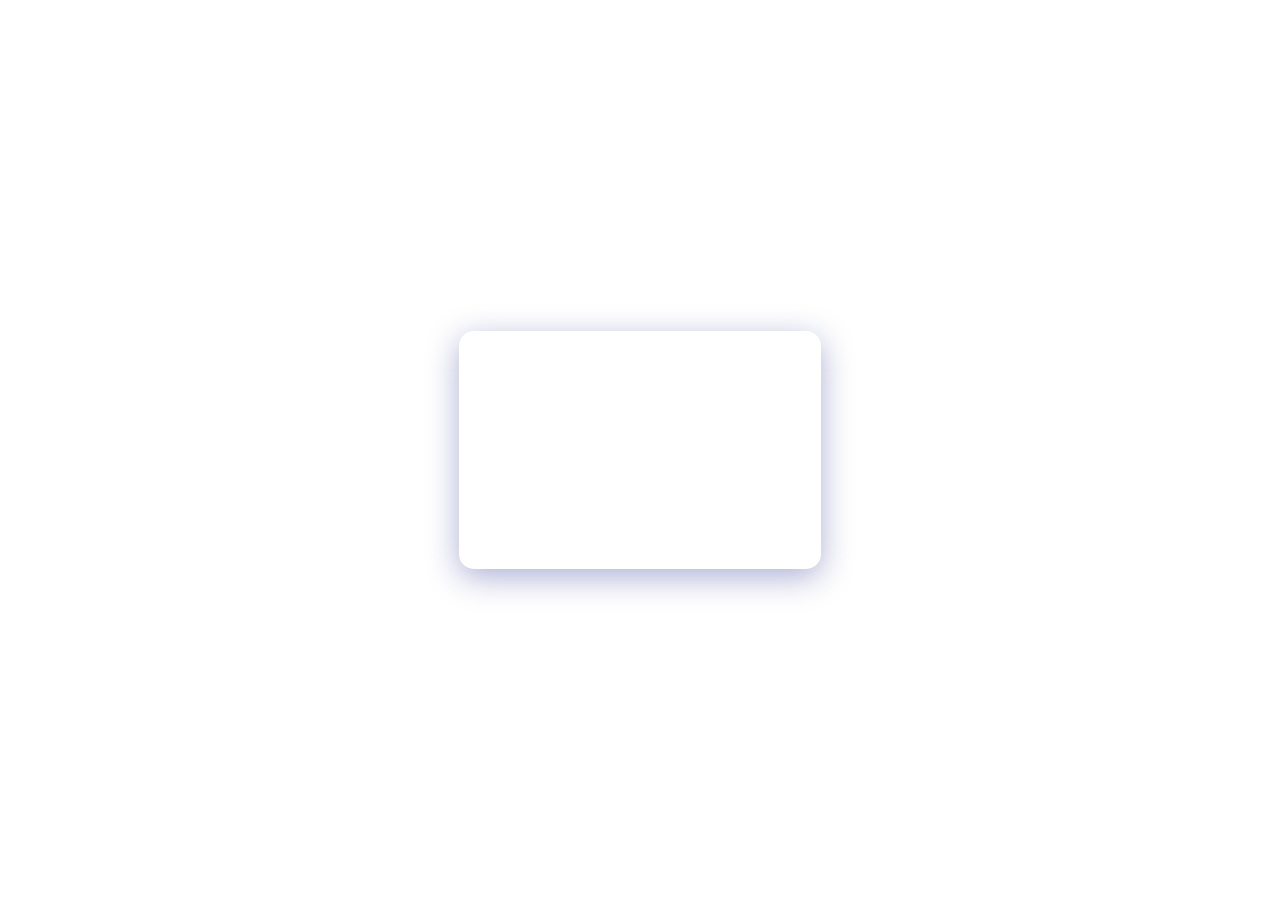
<file: JavaScript/download.html>
<!DOCTYPE html>
<html lang="en">
<head>
  <meta charset="UTF-8" />
  <meta name="viewport" content="width=device-width, initial-scale=1.0"/>
  <title> Download UI</title>
  <style>
    /* styles.css */
body {
  margin: 0;
  height: 100vh;
  display: flex;
  justify-content: center;
  align-items: center;
  background: url('https://images.unsplash.com/photo-1503756234508-e32369269deb?q=80&w=735&auto=format&fit=crop&ixlib=rb-4.1.0&ixid=M3wxMjA3fDB8MHxwaG90by1wYWdlfHx8fGVufDB8fHx8fA%3D%3D') no-repeat center center/cover;
  font-family: 'Segoe UI', Tahoma, Geneva, Verdana, sans-serif;
}

.glass-container {
  background: rgba(255, 255, 255, 0.15);
  box-shadow: 0 8px 32px 0 rgba(31, 38, 135, 0.37);
  backdrop-filter: blur(10px);
  -webkit-backdrop-filter: blur(10px);
  border-radius: 15px;
  border: 1px solid rgba(255, 255, 255, 0.18);
  padding: 30px;
  text-align: center;
  width: 300px;
  color: white;
}

.progress-bar {
  height: 20px;
  width: 100%;
  background-color: rgba(255, 255, 255, 0.1);
  border-radius: 10px;
  overflow: hidden;
  margin: 20px 0;
}

.progress-fill {
  height: 100%;
  width: 0%;
  background: linear-gradient(135deg, #6dd5fa, #2980b9);
  transition: width 0.3s ease;
}

button {
  background-color: rgba(255, 255, 255, 0.2);
  border: none;
  padding: 10px 20px;
  border-radius: 8px;
  color: white;
  cursor: pointer;
  transition: background 0.3s;
}

button:hover {
  background-color: rgba(255, 255, 255, 0.4);
}

  </style>
</head>
<body>
  <div class="glass-container">
    <h2>Download Simulation</h2>
    <div class="progress-bar">
      <div class="progress-fill" id="progressFill"></div>
    </div>
    <p id="progressText">0%</p>
    <button>Start Download</button>
  </div>

  <script src="Time&Interval.js"></script>
</body>
</html>
</file>
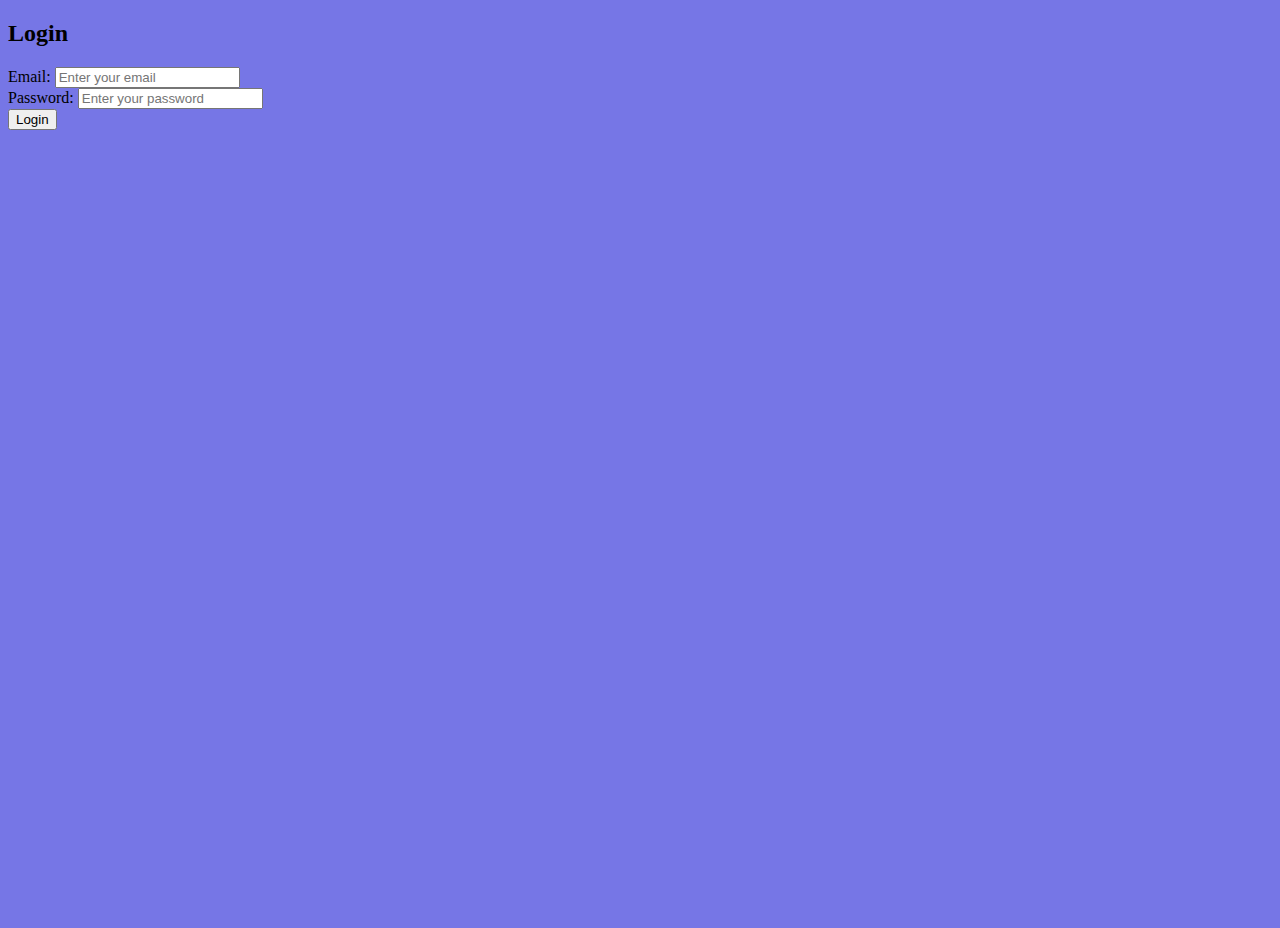
<file: JavaScript/from.html>
<!DOCTYPE html>
<html lang="en">
<head>
  <meta charset="UTF-8" />
  <meta name="viewport" content="width=device-width, initial-scale=1.0" />
  <title>Email & Password Validator</title>
  <link rel="stylesheet" href="styles.CSS" />
</head>
<body>
  <div class="container">
    <form id="loginForm" novalidate>
      <h2>Login</h2>

      <div class="form-group" id="form-group">
        <label for="email">Email:</label>
        <input type="email" id="email" placeholder="Enter your email" required />
        <small class="error-message" id="emailError"></small>
      </div>

      <div class="form-group" id="form-group">
        <label for="password">Password:</label>
        <input type="password" id="password" placeholder="Enter your password" required />
        <small class="error-message" id="passwordError"></small>
      </div>

      <button type="submit">Login</button>
    </form>
  </div>

  <script src="Forms&FormValidation.js"></script>
</body>
</html>
</file>
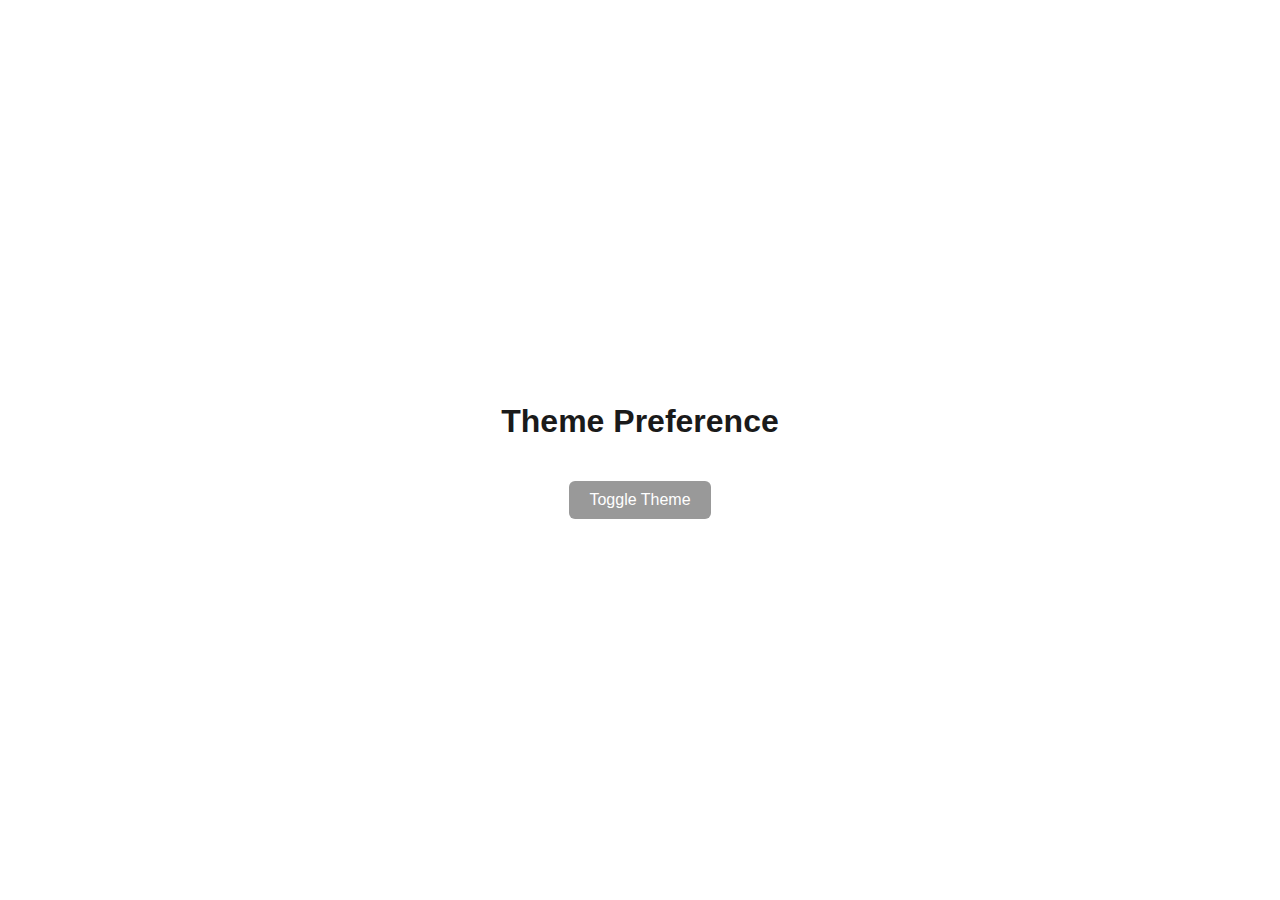
<file: JavaScript/theme.html>
<!DOCTYPE html>
<html lang="en">
<head>
    <meta charset="UTF-8">
    <meta name="viewport" content="width=device-width, initial-scale=1.0">
    <title>Light & Dark Theme</title>
    <style>
 /* style.css */
 :root {
   --bg-light: white;
   --text-light: #1a1a1a;
   --bg-dark: #1e1e1e;
   --text-dark: #f5f5f5;
   }
   body.light {
   background-color: var(--bg-light);
   color: var(--text-light);
  }
   body.dark {
   background-color: var(--bg-dark);
   color: var(--text-dark);
  }
  body {
    margin: 0;
    font-family:  Helvetica, sans-serif;
    transition: background-color 0.3s ease
          color 0.3s ease;
  }
  .container {
    height: 100vh;
    display: flex;
    justify-content: center;
    align-items: center;
    flex-direction: column;
  }
  button {
    margin-top: 20px;
    padding: 10px 20px;
    cursor: pointer;
    font-size: 16px;
    border: none;
    border-radius: 6px;
    background-color: #999;
    color: #fff;
  }
    </style>
</head>
 <body class="light">
  <div class="container">
   <h1>Theme Preference</h1>
  <button id="toggleTheme">Toggle Theme</button>
  </div>
<script>
   function setDarkLight() {
    const storedTheme = localStorage.getItem("theme");

    if (storedTheme === "dark") {
        document.body.classList.add("dark");
        document.body.classList.remove("light");
    } else if (storedTheme === "light") {
        document.body.classList.add("light");
        document.body.classList.remove("dark");
    } else {
        if (window.matchMedia('(prefers-color-scheme: dark)').matches) {
            document.body.classList.add("dark");
            document.body.classList.remove("light");
        } else {
            document.body.classList.add("light");
            document.body.classList.remove("dark");
        }
    }
}

setDarkLight();
if (!localStorage.getItem("theme")) {
    window.matchMedia('(prefers-color-scheme: dark)').addEventListener("change", function () {
        setDarkLight();
    });
}
document.getElementById("toggleTheme").addEventListener("click", function () {
    if (document.body.classList.contains("dark")) {
        document.body.classList.remove("dark");
        document.body.classList.add("light");
        localStorage.setItem("theme", "light");
    } else {
        document.body.classList.remove("light");
        document.body.classList.add("dark");
        localStorage.setItem("theme", "dark");
    }
});
</script>

</body>
</html>
</file>
<file: JavaScript/styles.CSS>
body{
    height: 100vh;
    background-color: rgb(118, 118, 230);
 }

 /* h1 {
   text-align: center;
   margin-top: 50px;
  }

  .but{
  background-color: aqua;
  top: 50%;
  left: 50%;
  transform: translate(-50%, -50%);
  position: absolute;
  border-radius: 48px;
  } */
/* 
   #main {
    display: flex;
    align-items: center;
    justify-content: center;
    background-color: grey;
    height: 100%;
  }
  input {
    display: none;
  }
  #btn {
    background-color: rgb(255, 0, 0);
    padding: 15px;
    font-size: 20px;
    color: white;
    border-radius: 10px;
    border: 2px black dotted;
  }
   */

   /* #warning {
    color: red;
    display: none;
   }
   */


   /* Basic reset */
/* * {
  margin: 0;
  padding: 0;
  box-sizing: border-box;
}

body {
  font-family: Arial, sans-serif;
  background: #f0f2f5;
  height: 100vh;
  display: flex;
  align-items: center;
  justify-content: center;
}

.container {
  background: #fff;
  padding: 30px 40px;
  border-radius: 8px;
  box-shadow: 0 4px 12px rgba(0, 0, 0, 0.1);
  width: 100%;
  max-width: 400px;
}

form h2 {
  text-align: center;
  margin-bottom: 20px;
}

.form-group {
  margin-bottom: 20px;
}

label {
  display: block;
  margin-bottom: 6px;
  font-weight: bold;
}

input[type="email"],
input[type="password"] {
  width: 100%;
  padding: 10px;
  border: 1px solid #ccc;
  border-radius: 4px;
  font-size: 16px;
}

input:focus {
  border-color: #007bff;
  outline: none;
}

.error-message {
  color: red;
  font-size: 13px;
  margin-top: 5px;
  display: block;
  height: 16px;
}

button {
  width: 100%;
  padding: 12px;
  background: #007bff;
  border: none;
  color: white;
  font-size: 16px;
  border-radius: 4px;
  cursor: pointer;
  transition: background 0.3s ease;
}

button:hover {
  background: #0056b3;
} */


 /* h1 {
  text-align: center;
  margin-top: 280px;
 } */
</file>
